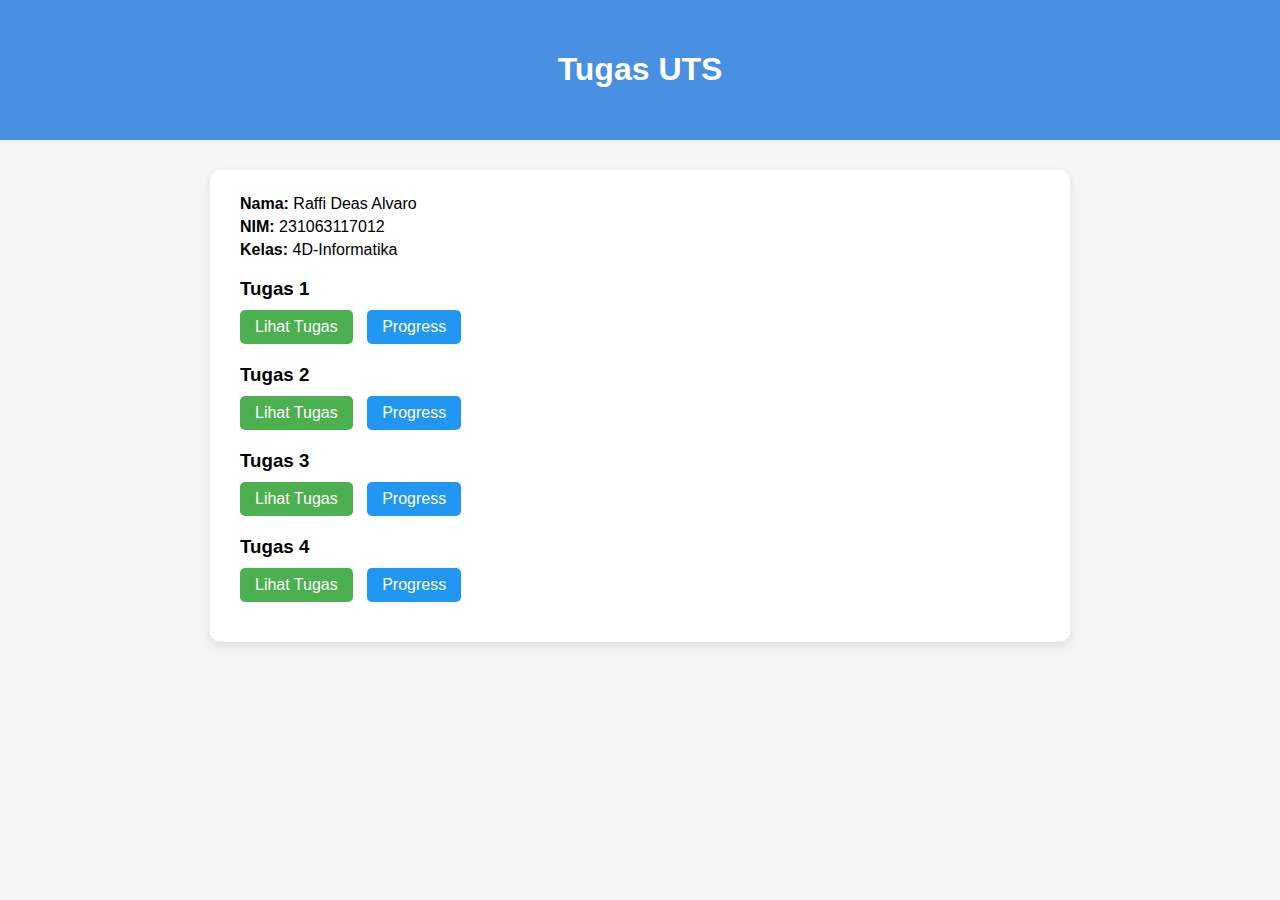
<file: index.html>
<!DOCTYPE html>
<html lang="id">
<head>
  <meta charset="UTF-8" />
  <meta name="viewport" content="width=device-width, initial-scale=1" />
  <title>Tugas UTS</title>
  <style>
    body {
      font-family: Arial, sans-serif;
      background: #f5f5f5;
      margin: 0;
      padding: 0;
    }
    header {
      background-color: #4a90e2;
      color: white;
      padding: 30px;
      text-align: center;
    }
    .container {
      max-width: 800px;
      margin: 30px auto;
      background: white;
      padding: 20px 30px;
      border-radius: 10px;
      box-shadow: 0 4px 10px rgba(0,0,0,0.1);
    }
    .biodata p {
      margin: 5px 0;
    }
    .tugas {
      margin-bottom: 20px;
    }
    .tugas h3 {
      margin-bottom: 10px;
    }
    .tugas a {
      display: inline-block;
      margin-right: 10px;
      padding: 8px 15px;
      border-radius: 5px;
      text-decoration: none;
      color: white;
    }
    .lihat {
      background-color: #4caf50;
    }
    .progress {
      background-color: #2196f3;
    }
  </style>
</head>
<body>
  <header>
    <h1>Tugas UTS</h1>
  </header>

  <div class="container">
    <div class="biodata">
      <p><strong>Nama:</strong> Raffi Deas Alvaro</p>
      <p><strong>NIM:</strong> 231063117012</p>
      <p><strong>Kelas:</strong> 4D-Informatika</p>
    </div>

    <div class="tugas">
      <h3>Tugas 1</h3>
      <a href="Tugas1\test.html" class="lihat" target="_blank">Lihat Tugas</a>
      <a href="Progress 1\index.html" class="progress" target="_blank">Progress</a>
    </div>

    <div class="tugas">
      <h3>Tugas 2</h3>
      <a href="Tugas2\form.html" class="lihat" target="_blank">Lihat Tugas</a>
      <a href="Progress 2\form.html" class="progress" target="_blank">Progress</a>
    </div>

    <div class="tugas">
      <h3>Tugas 3</h3>
      <a href="Tugas3\html-css-tugas3.html" class="lihat" target="_blank">Lihat Tugas</a>
      <a href="Progress 3\index.html" class="progress" target="_blank">Progress</a>
    </div>

    <div class="tugas">
      <h3>Tugas 4</h3>
      <a href="Tugas4\index.html" class="lihat" target="_blank">Lihat Tugas</a>
      <a href="Progress 4\index.html" class="progress" target="_blank">Progress</a>
    </div>
  </div>
</body>
</html>
</file>
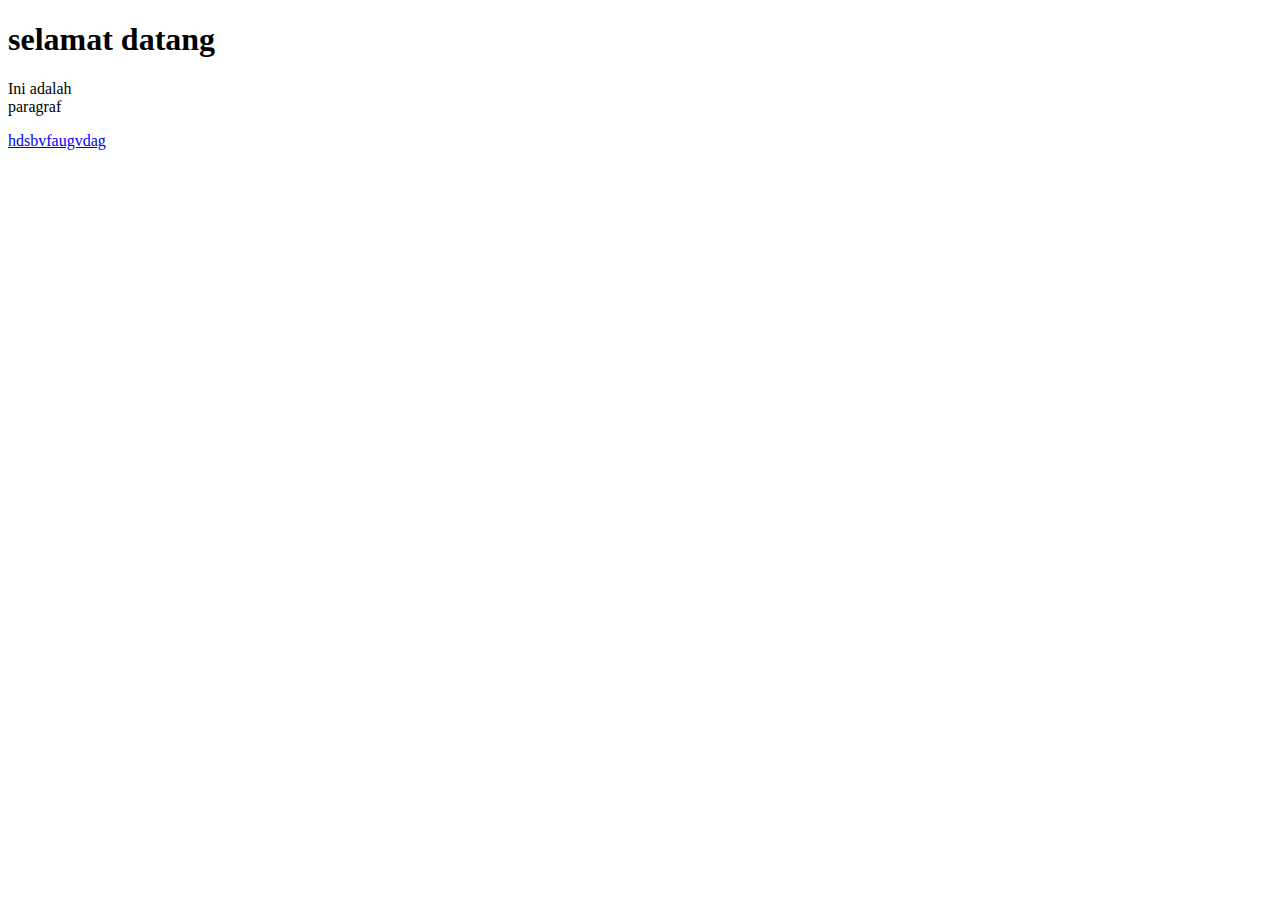
<file: Progress 1/index.html>
<!DOCTYPE html>
<html lang="en">
<head>
    <meta charset="UTF-8">
    <meta name="viewport" content="width=device-width, initial-scale=1.0">
    <title>Deas</title>
</head>
<body>
    <h1>selamat datang</h1>
    <p>Ini adalah <br> paragraf</p>

    <a href="index.html">hdsbvfaugvdag</a>
</file>
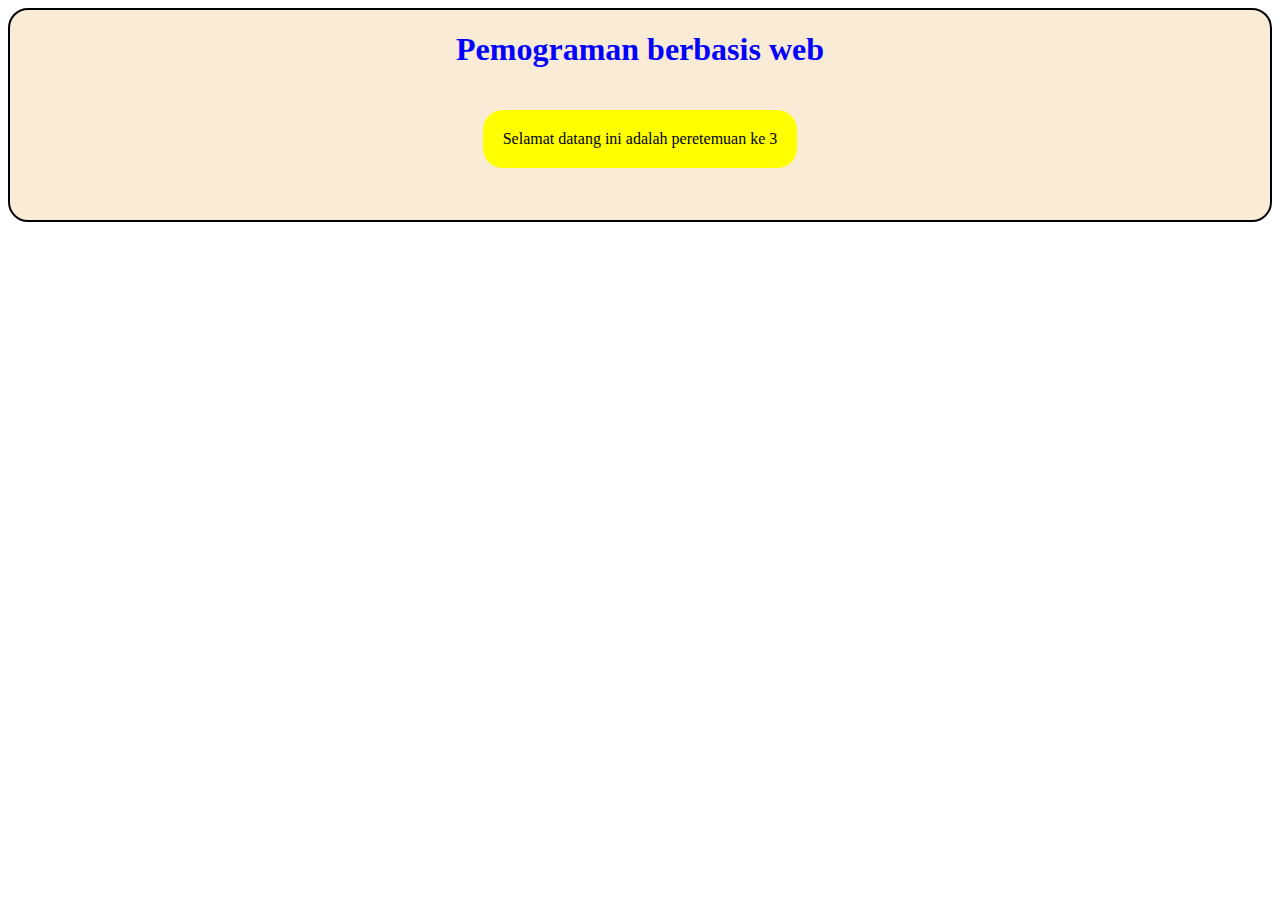
<file: Progress 3/index.html>
<!DOCTYPE html>
<html lang="en">
<head>
    <meta charset="UTF-8">
    <meta name="viewport" content="width=device-width, initial-scale=1.0">
    <title>css</title>
    <link rel="stylesheet" href="style.css">
</head>
<body>
    <div class="container">
        
    <h1 class="text" style="color: blue;">Pemograman berbasis web</h1>
  
    <p class="container-inner" 
    style="background-color: yellow; 
    padding: 20px; 
    border-radius: 20px; 
    text-align: center;">
    Selamat datang ini adalah peretemuan ke 3
    </p>

    </p>
</div>
</body>
</html>
</file>
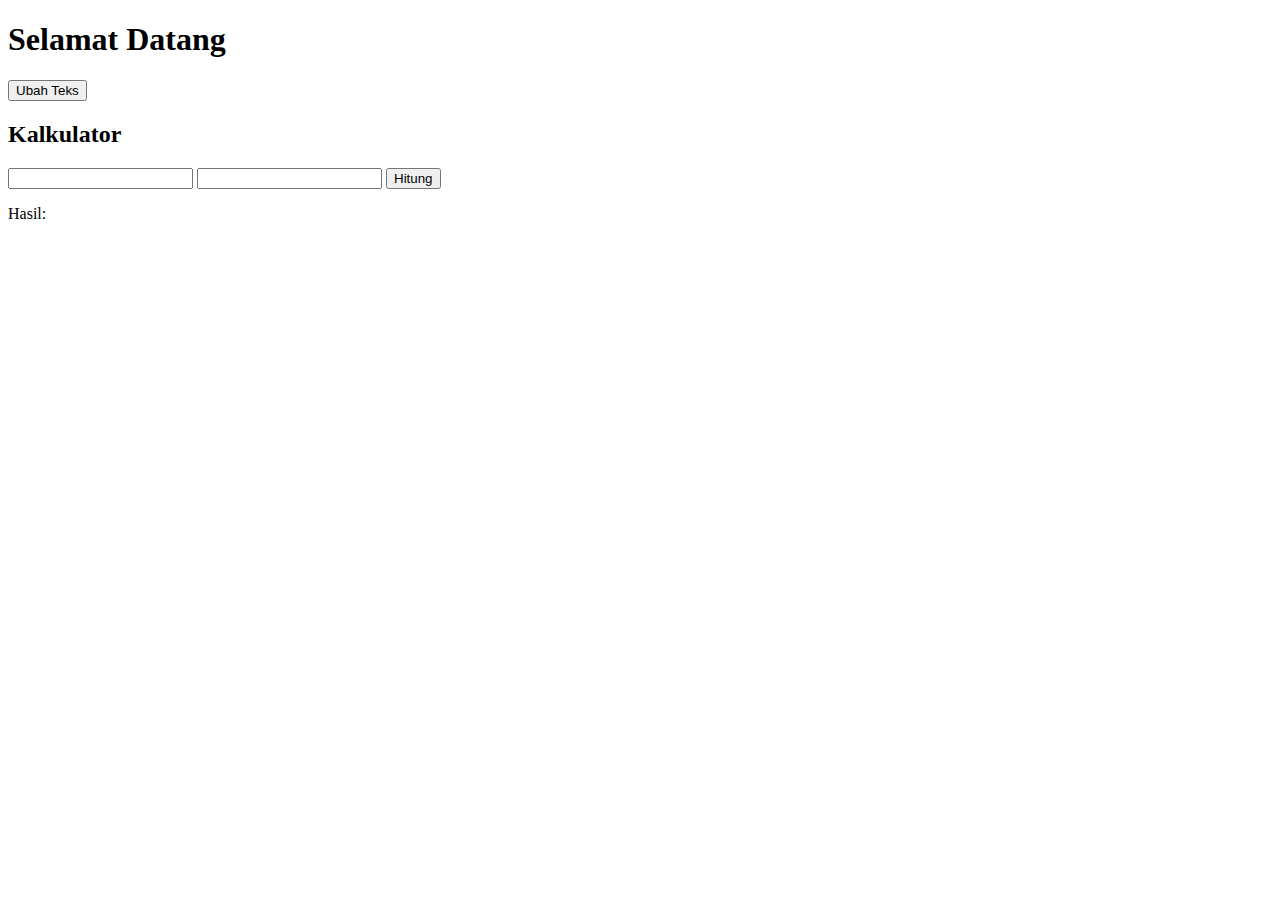
<file: Progress 4/index.html>
<!DOCTYPE html>
<html lang="en">
<head>
    <meta charset="UTF-8">
    <meta name="viewport" content="width=device-width, initial-scale=1.0">
    <title>Document</title>
</head>
<body>
    
<h1 id="judul"> Selamat Datang </h1>
<button onclick="ubahTeks()">Ubah Teks</button>

<h2>Kalkulator</h2>
   <input type="number" id="num1">
   <input type="number" id="num2">
   <button onclick="hitung()">Hitung</button>
   <p>Hasil: <span id="hasil"></span></p>

    <script src="index.js">

     
    </script>
</body>
</html>
</file>
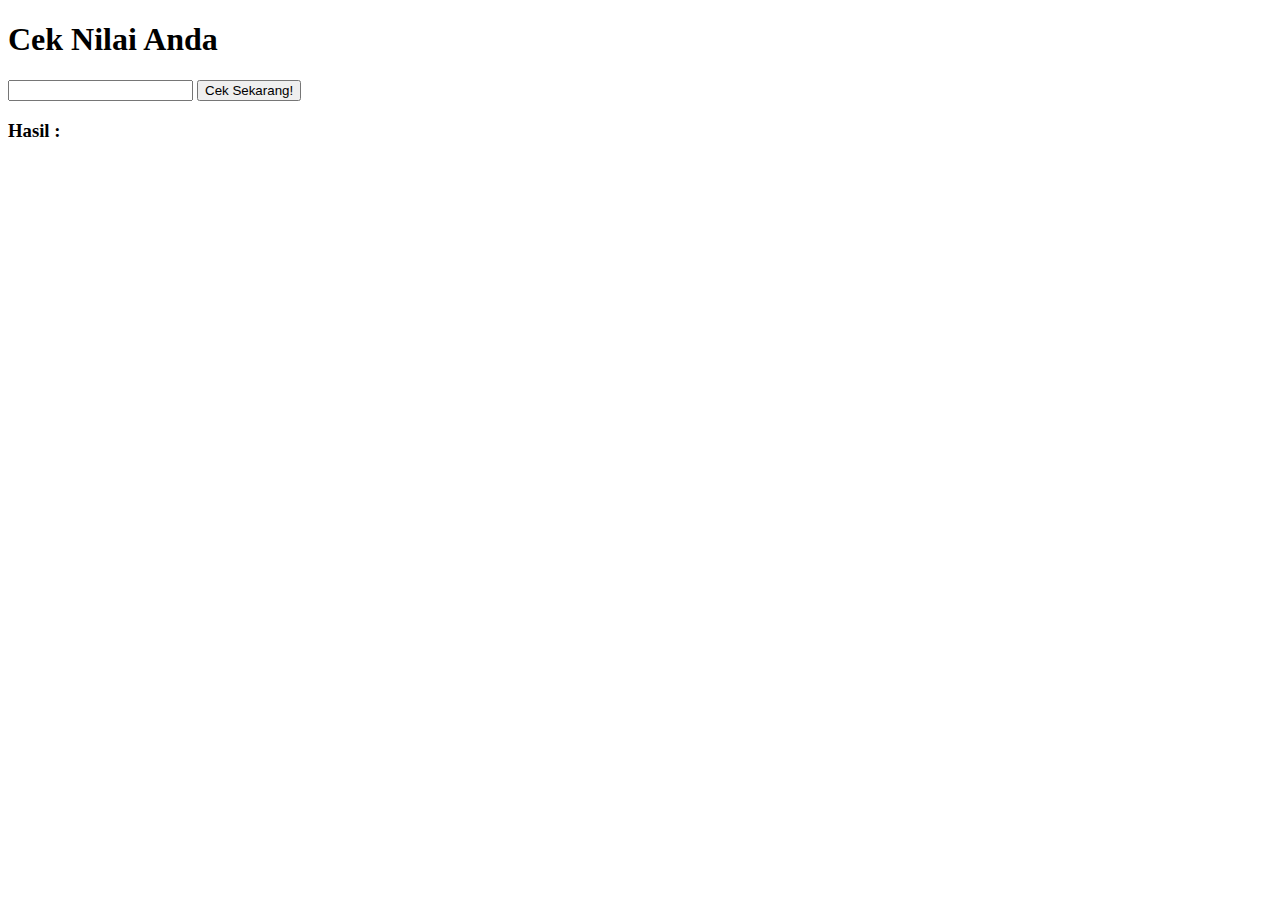
<file: Tugas4/index.html>
<!DOCTYPE html>
<html lang="en">

<head>
    <meta charset="UTF-8">
    <meta name="viewport" content="width=device-width, initial-scale=1.0">
    <title>Cek Nilai</title>
</head>

<body>
    <h1>Cek Nilai Anda</h1>
    <input type="number" id="number">
    <button onclick="check()">Cek Sekarang!</button>
    <h3>Hasil : <span id="result"></span></h3>

    <script>
        function check() {
            let number = document.getElementById("number").value;

            if (number > 100) {
                document.getElementById("result").innerHTML = "Nilai Tidak Valid!";
            } else if (number >= 80) {
                document.getElementById("result").innerHTML = "A"
            } else if (number >= 70) {
                document.getElementById("result").innerHTML = "B"
            } else if (number >= 60) {
                document.getElementById("result").innerHTML = "C"
            } else if (number >= 50) {
                document.getElementById("result").innerHTML = "D"
            } else if (number >= 0) {
                document.getElementById("result").innerHTML = "E";
            } else {
                document.getElementById("result").innerHTML = "Nilai Tidak Valid!";
            }

        }

    </script>

</body>

</html>
</file>
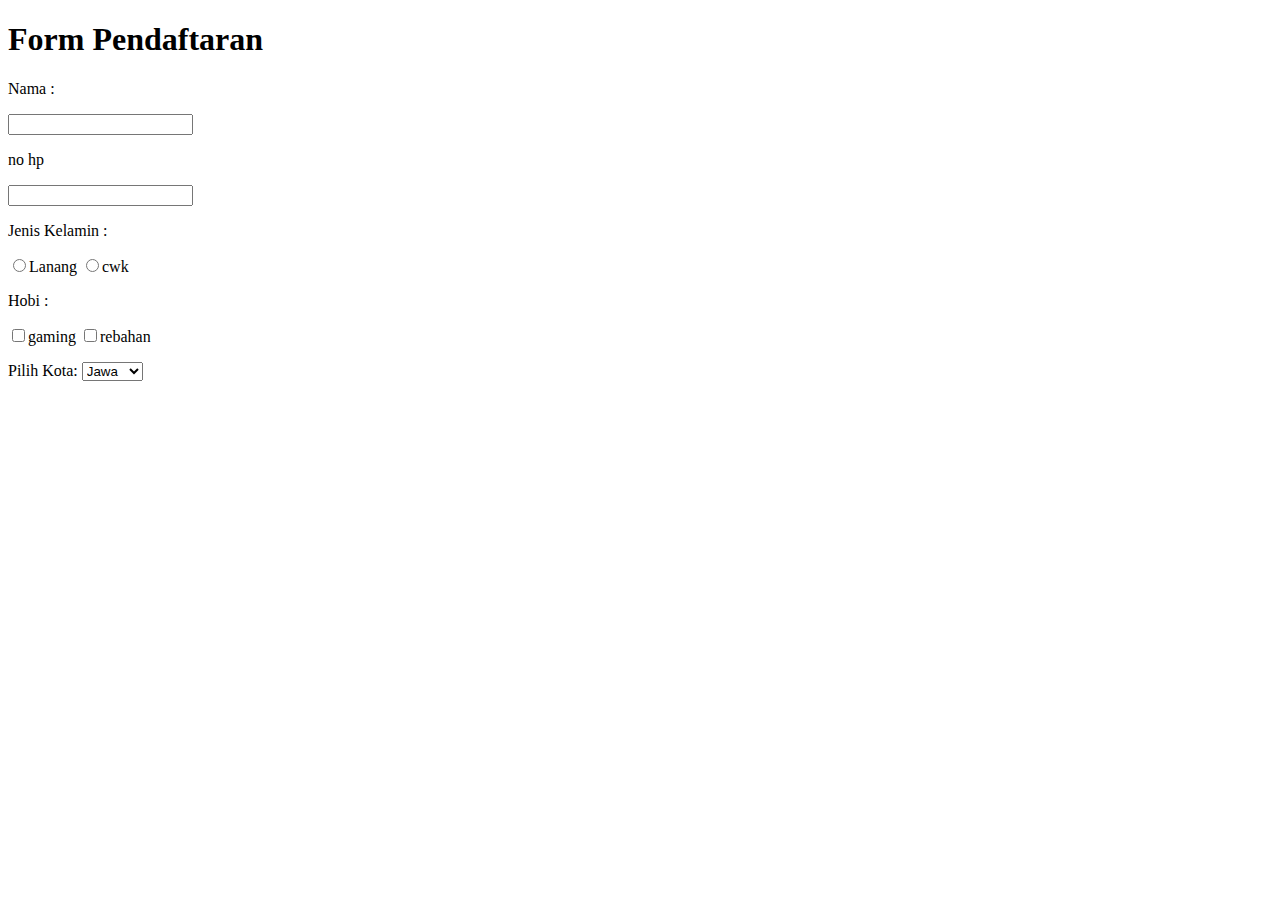
<file: Progress 2/form.html>
<!DOCTYPE html>
<html>

<head>
  <title>Form Pendafttaran</title>
</head>

<body>
  <h1>Form Pendaftaran</h1>


  <p>Nama :</p><input type="text" name="username">
  <p>no hp </p><input type="text" name="email">
  <p>Jenis Kelamin :
  </p>
  <label><input type="radio" name="gender">Lanang</label>
  <label><input type="radio" name="gender">cwk</label>
  <p>Hobi : </p>
  <label><input type="checkbox" name="hobi">gaming</label>
  <label><input type="checkbox" name="hobi">rebahan</label>
  <p>Pilih Kota: <select name="pilihan">
      <option value="1">Jawa</option>
      <option value="2">Sunda</option>
    </select>
  </p>
 
</body>

</html>
</file>
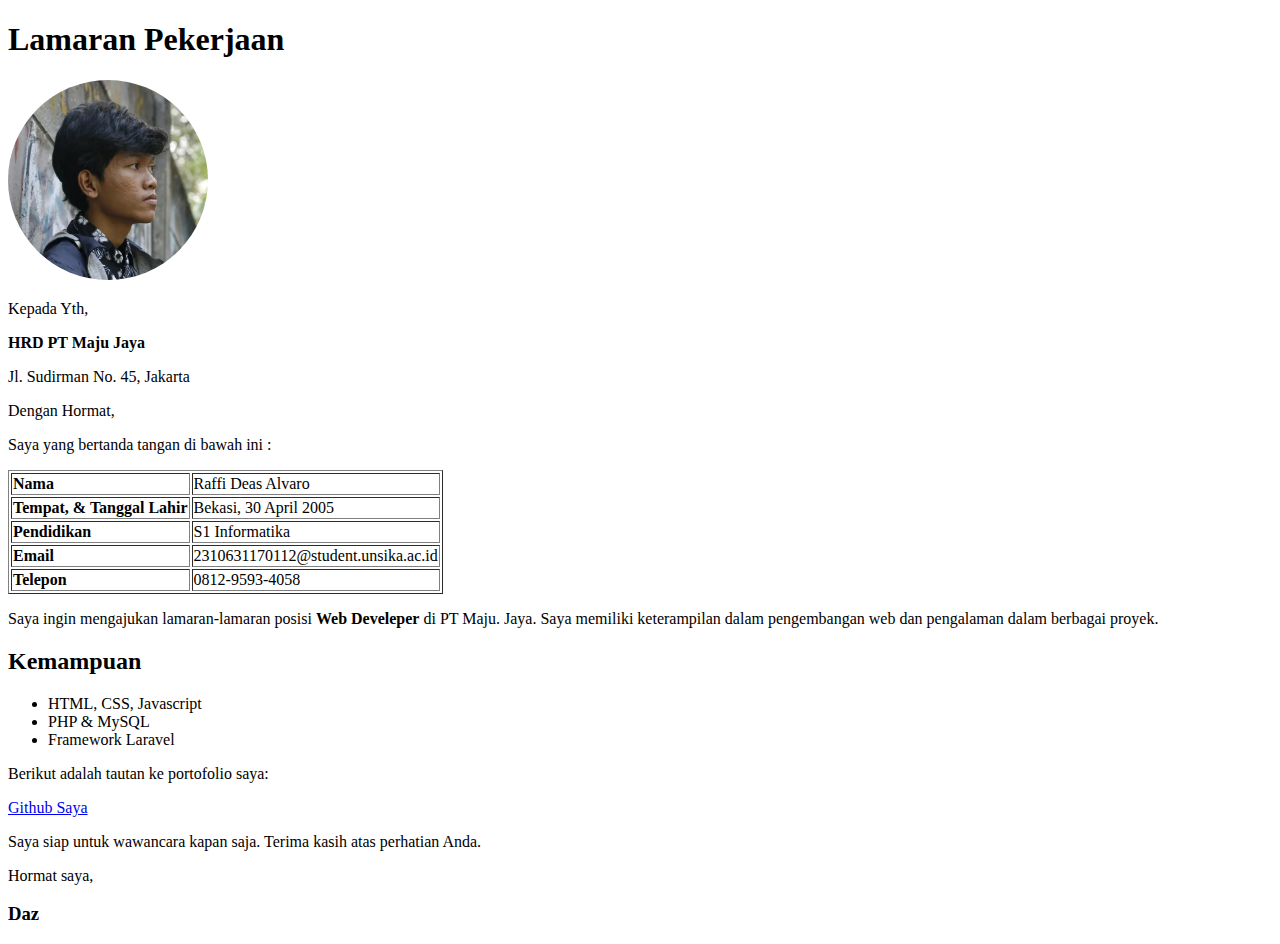
<file: Tugas1/test.html>
<!DOCTYPE html>
<html>
  <head>
    <title>Biodata Diri</title>
    <style>

    img{
      border-radius: 50%;
      width: 200x;
      height: 200px;
      justify-content: center;
    }
    
    </style>
  </head>
  <body>
      <h1>Lamaran Pekerjaan</h1>

        <img src="foto.jpg" alt="Foto Diri" />

      
        <p>Kepada Yth,<br></p>
		
        <p><b>HRD PT Maju Jaya</b></p>
        <p>Jl. Sudirman No. 45, Jakarta<br></p>
        <p>Dengan Hormat,<br></p>
        <p>Saya yang bertanda tangan di bawah ini :</p>
		<table  border="1"> 
		<tr>
		<td> 
			<b>Nama</b>
		</td>
		<td>Raffi Deas Alvaro</td>
		</tr>
		
    <tr>
      <td> 
      <b>Tempat, & Tanggal Lahir</b>
      </td>
      <td>
       Bekasi, 30 April 2005
      </td>
      </tr>

      <tr>
        <td> 
        <b>Pendidikan</b>
        </td>
        <td>
         S1 Informatika
        </td>
        </tr>

        <tr>
          <td> 
            <b>Email</b>
          </td>
          <td>
            2310631170112@student.unsika.ac.id
          </td>
          </tr>

          <tr>
            <td> 
            <b>Telepon</b>
            </td>
            <td>
            0812-9593-4058
            </td>
            </tr>
		
		</table>

    <p>Saya ingin mengajukan lamaran-lamaran posisi <b>Web Develeper</b> di PT Maju. Jaya. 
      Saya memiliki keterampilan  dalam pengembangan web dan pengalaman dalam berbagai proyek.</p>

      <h2>Kemampuan</h2>
        <ul>
          <li>HTML, CSS, Javascript</li>
          <li>PHP & MySQL</li>
          <li>Framework Laravel</li>
        </ul>
        <p>Berikut adalah tautan ke portofolio saya:</p>
        <a href="https://github.com/Justdaz">Github Saya</a>
        <p>Saya siap untuk wawancara kapan saja. Terima kasih atas perhatian Anda.<br></p>
        <p>Hormat saya,<br></p>
        <h3>Daz</h3>
      </body>
</html>
</file>
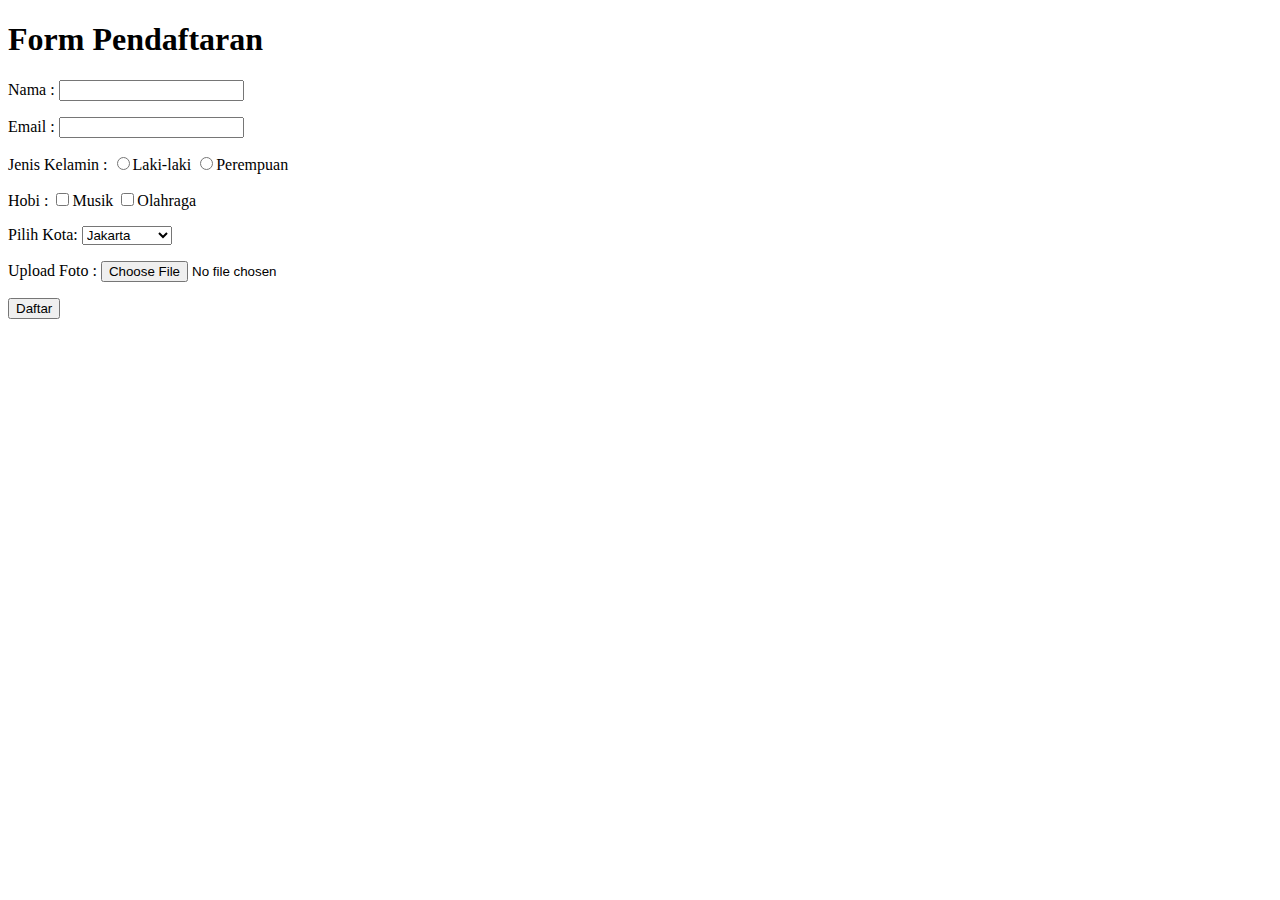
<file: Tugas2/form.html>
<!DOCTYPE html>
<html>

<head>
  <title>Form Pendaftaran</title>
</head>

<body>
  <h1>Form Pendaftaran</h1>
  <form action="upload.php" method="post" enctype="multipart/form-data">

  <p>Nama : <input type="text" name="username"></p>
  <p>Email : <input type="text" name="email"></p>
  <p>Jenis Kelamin : <label><input type="radio" name="gender">Laki-laki</label>
    <label><input type="radio" name="gender">Perempuan</label>
  </p>
  <p>Hobi : <label><input type="checkbox" name="hobi">Musik</label>
    <label><input type="checkbox" name="hobi">Olahraga</label>
  </p>
  <p>Pilih Kota: <select name="pilihan">
      <option value="1">Jakarta</option>
      <option value="2">Purwakarta</option>
    </select>
  </p>
  <p>
      <label for="file">Upload Foto :</label>
      <input type="file" id="file" name="file">

  </p>
  <p>
    <button type="submit">Daftar</button>
  </p>

</form>

</body>

</html>
</file>
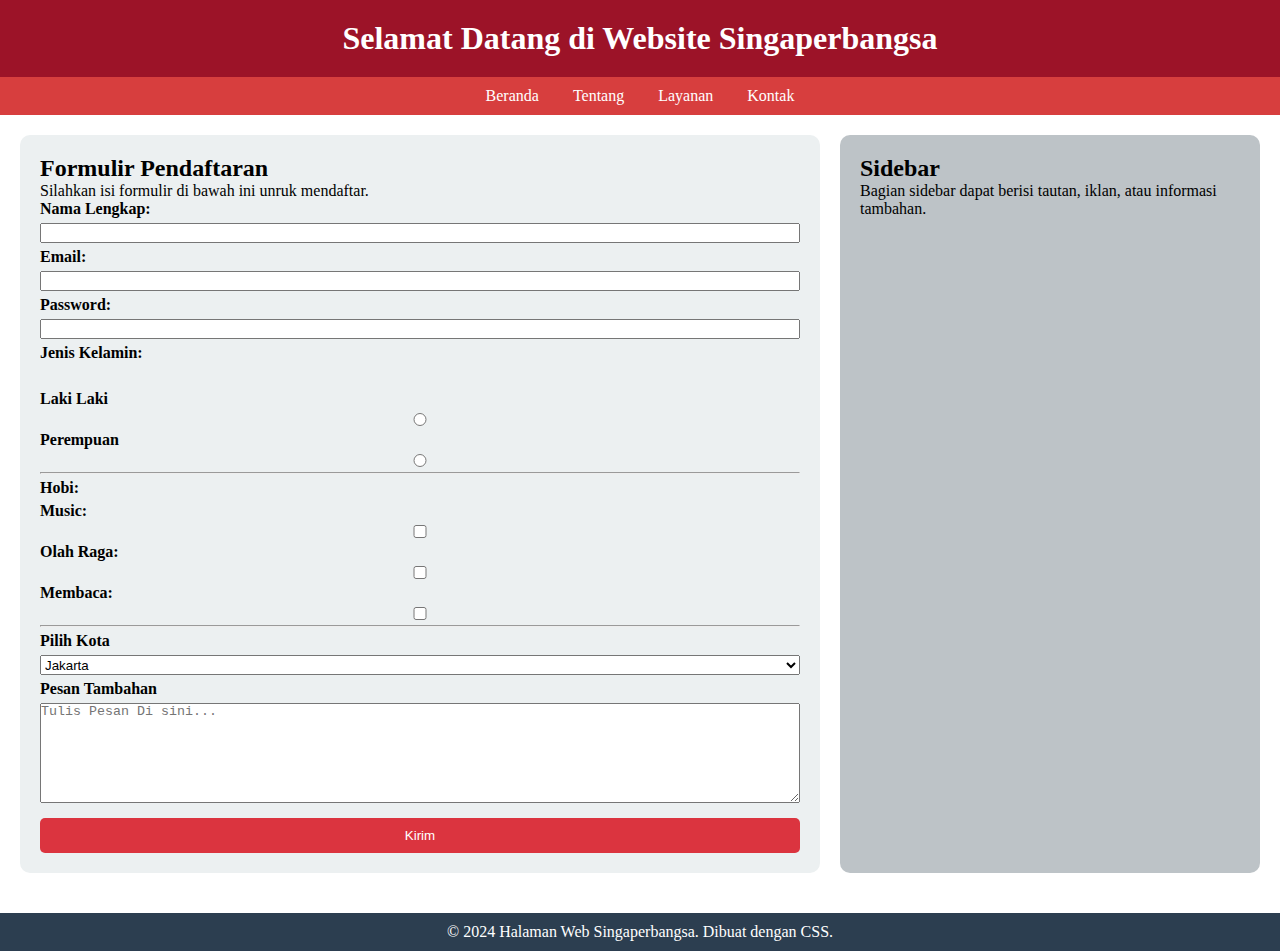
<file: Tugas3/html-css-tugas3.html>
<!DOCTYPE html>
<html>
 <head>
    <title>Halaman Web Singaperbangsa</title>
    <link rel="stylesheet" href="style.css">
 </head>
 <body>
  
    <header>
        <h1>Selamat Datang di Website Singaperbangsa</h1>
    </header>
  
    <nav>
        <ul>
            <li><a href="#">Beranda</a></li>
            <li><a href="#">Tentang</a></li>
            <li><a href="#">Layanan</a></li>
            <li><a href="#">Kontak</a></li>
         </ul>
     </nav>
  
     <div class="container">
        <section class="content">
            <h2>Formulir Pendaftaran</h2>
            <p>Silahkan isi formulir di bawah ini unruk mendaftar.</p>
            <form class="form-style">
                <label>
                    Nama Lengkap:
                </label>
                <input class="textbox" type="text" />
                
                <label>
                    Email:
                </label>
                <input class="textbox" type="email" />
                
                <label>
                    Password:
                </label>
                <input class="textbox" type="password" />
                
                <label>
                    Jenis Kelamin: 
                </label>
                
                <br>
                <label>
                    Laki Laki
                </label>
                <input type="radio" />

                <label>
                    Perempuan
                </label>
                <input type="radio" />
                
                <hr>
                <label>
                    Hobi:
                </label>
                <label>
                    Music:
                </label>
                <input type="checkbox" />
                
                <label>
                    Olah Raga:
                </label>
                <input type="checkbox" />
                
                <label>
                    Membaca: 
                </label>
                <input type="checkbox" />
                
                <hr>
                <label>
                    Pilih Kota
                </label>
                <select class="textbox">
                    <option value="Jakarta">Jakarta</option>
                    <option value="Karawang">Karawang</option>
                    <option value="Purwakarta">Purwakarta</option>
                </select>
                <label>
                    Pesan Tambahan
                </label>
                <textarea placeholder="Tulis Pesan Di sini..." 
                type="text" id="pesan"></textarea>
                
                <button class="btn">
                    Kirim
                </button>

            </form>


        </section>
        <aside class="sidebar">
            <h2>Sidebar</h2>
            <p>Bagian sidebar dapat berisi tautan, iklan, atau informasi tambahan.</p>
        </aside>
    </div>
  
    <footer>
        <p>&copy; 2024 Halaman Web Singaperbangsa. Dibuat dengan CSS.</p>
    </footer>

 </body>




</html>
</file>
<file: Progress 3/style.css>
.text{

    text-align: center;
}
.container{
    display: flex;
    flex-direction: column;
    justify-content: center;
    align-items: center;
    background-color: antiquewhite;
    border: 2px solid;
    border-radius: 20px;
}

.container-inner {
    margin: 20px;
}
</file>
<file: Tugas3/style.css>
* {
    margin: 0;
    padding: 0;
    box-sizing: border-box;
 } 
 
 
 header {
    background-color: #9c1328;
    color: white;
    text-align: center;
    padding: 20px;
 }
 
 
 
 
 nav {
    background-color: #d73e3e;
    padding: 10px;
    text-align: center;
 }
 
 
 nav ul {
    list-style: none;
  }
 
 
 nav ul li {
    display: inline;
    margin: 0 15px;
  }
 

nav ul li a {
    color: white;
    text-decoration: none;
 }
 
 
 
 
 .container {
    display: flex;
    justify-content: space-between;
    padding: 20px;
 }
  
 .content {
    flex: 2;
    padding: 20px;
    background-color: #ECF0F1;
    border-radius: 10px;
 }

 .form-style{
   display: flex;
   flex-direction: column;
   gap: 5px;
 }
  
 .sidebar {
    flex: 1;
    padding: 20px;
    background-color: #BDC3C7;
    border-radius: 10px;
    margin-left: 20px;
 }
 
 label{
   font-weight: bold;
 }

.textbox{
   height: 20px;
}

 textarea{
   height: 100px;
 }

 footer {
    text-align: center;
    padding: 10px;
    background-color: #2C3E50;
    color: white;
    margin-top: 20px;
 }
 
 
 .btn {
    display: inline-block;
    padding: 10px 20px;
    background-color: #db343f;
    color: white;
    text-decoration: none;
    border-radius: 5px;
    margin-top: 10px;
    border: none;
    cursor: pointer;
    transition: background-color 0.3s ease-in-out, transform 0.2s ease-in-out;
 }
 
 
 .btn:hover {
    background-color: #2980B9;
    transform: scale(1.1);
 }
</file>
